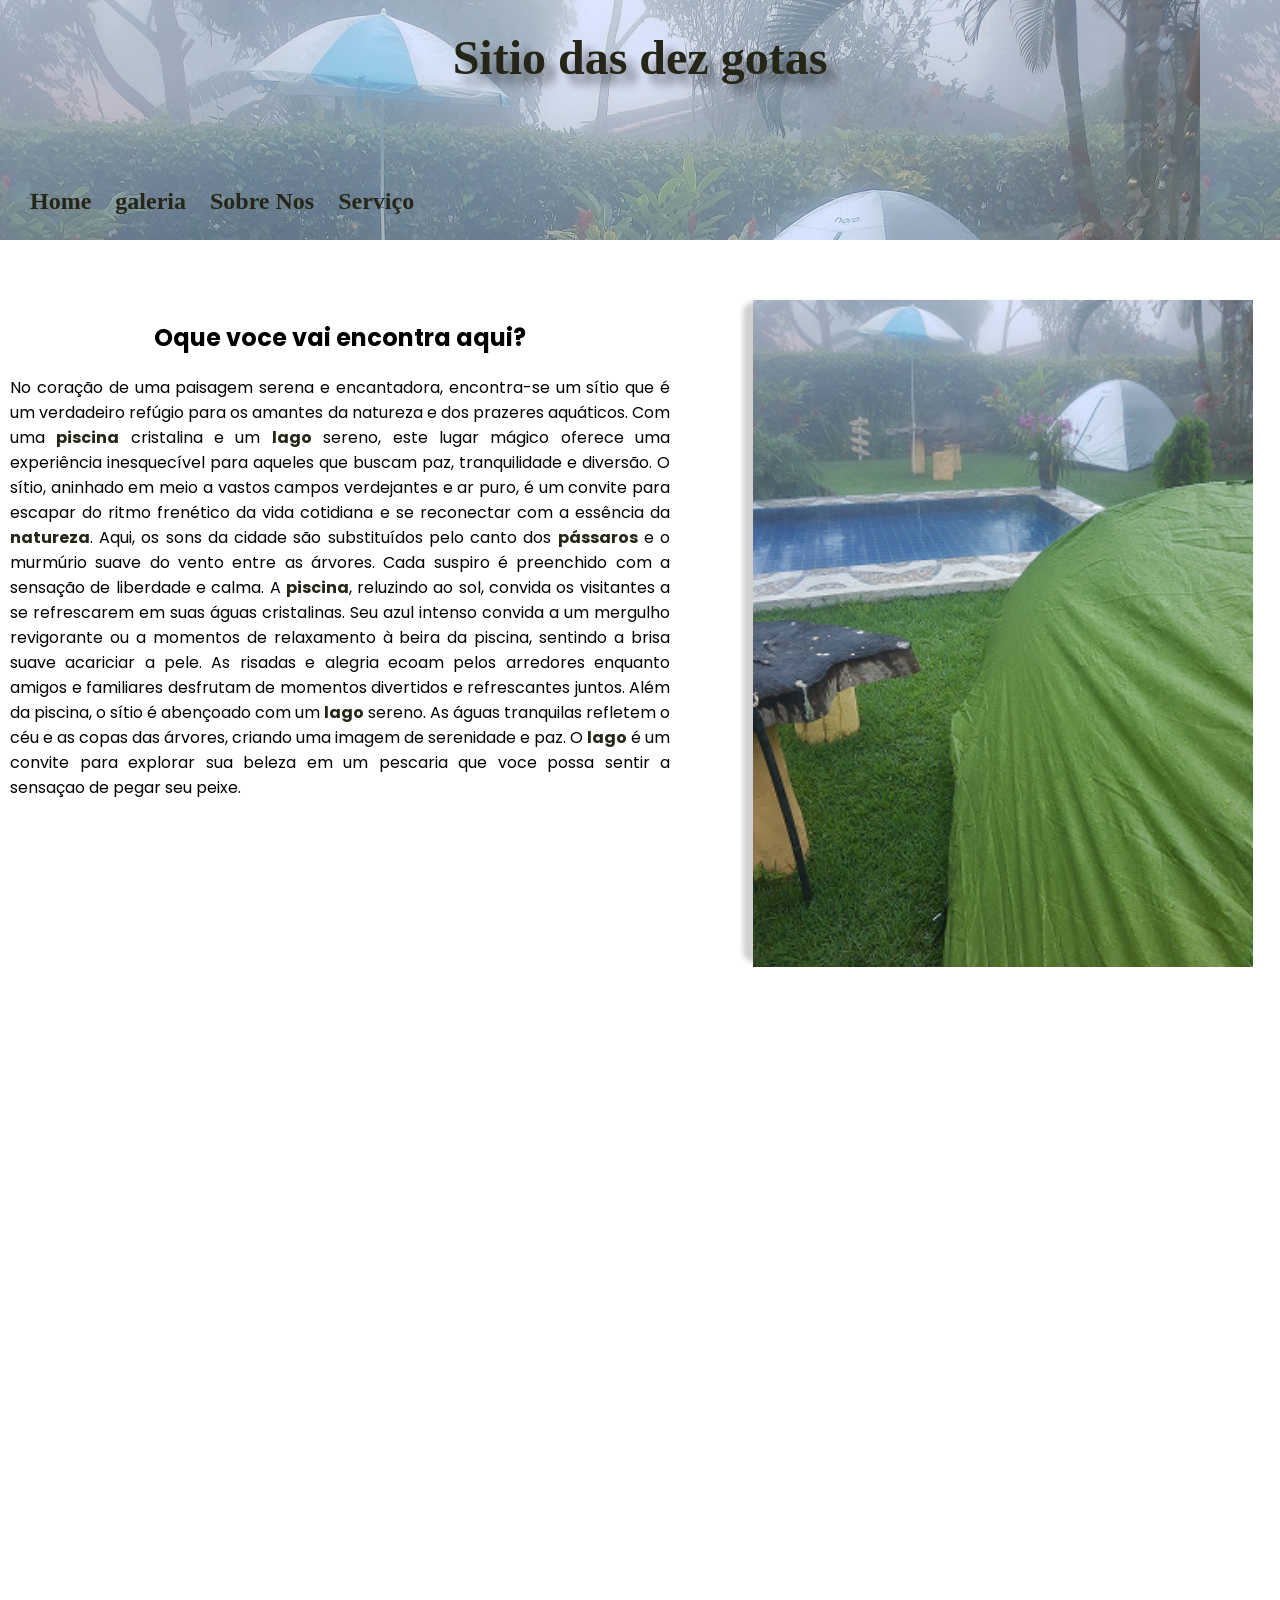
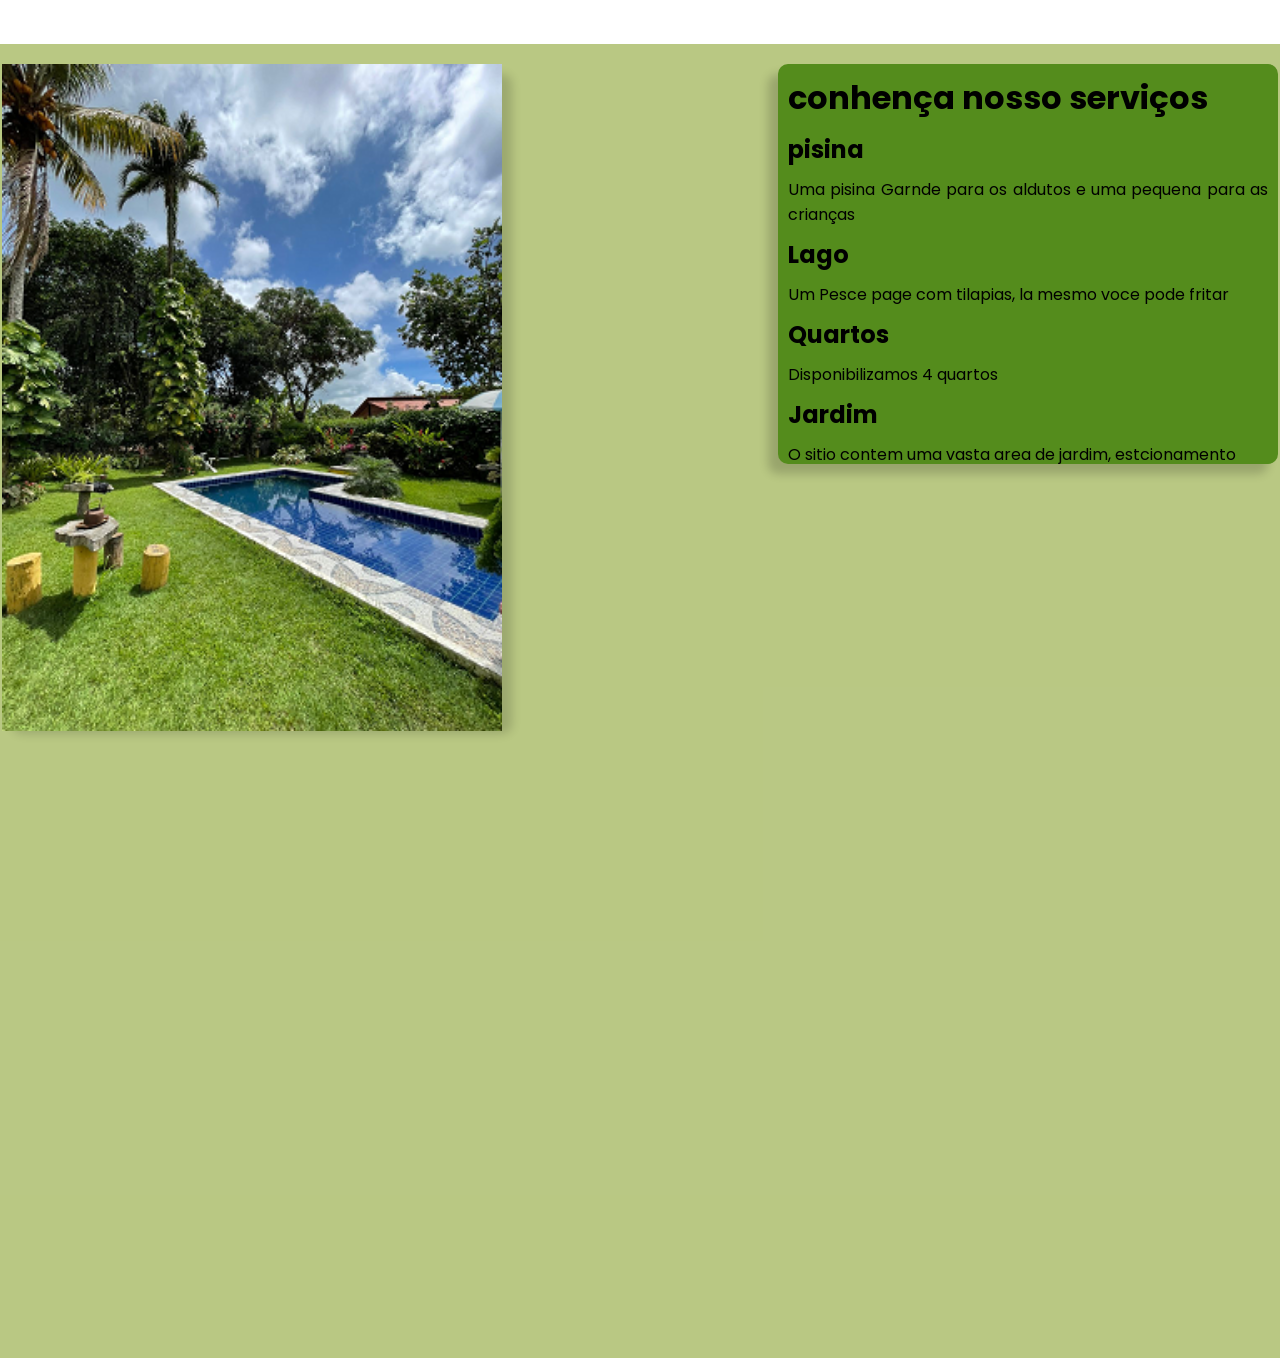
<file: sitio/index.html>
<!DOCTYPE html>
<html lang="pt-br">
<head>
    <meta charset="UTF-8">
    <meta http-equiv="X-UA-Compatible" content="IE=edge">
    <meta name="viewport" content="width=device-width, initial-scale=1.0">
    <title>Sitio das dez gotas</title>
    <link rel="shortcut icon" href="img/favicon.ico" type="image/x-icon">
    <link rel="stylesheet" href="style.css">
</head>
<body>
    
    <header>
        <h1>Sitio das dez gotas</h1>
        
        <nav>
            <a href="">Home</a>
            <a href="">galeria</a>
            <a href="">Sobre Nos</a>
            <a href="">Serviço</a>
        </nav>

        
    </header>
    <!--<picture>
        <source media="(max-width: 600px)" srcset="img/jardi-pq.png">
        <img src="img/jardi-gd.png" alt="jartin">
    </picture>-->
    
    <main>
        
        
    
        
        <div id="fora">
            <div id="texto">
                <h2>Oque voce vai encontra aqui?</h2>
                <p>No coração de uma paisagem serena e encantadora, encontra-se um sítio que é um verdadeiro refúgio para os amantes da natureza e dos prazeres aquáticos. Com uma <strong>piscina</strong> cristalina e um <strong>lago</strong> sereno, este lugar mágico oferece uma experiência inesquecível para aqueles que buscam paz, tranquilidade e diversão.

                    O sítio, aninhado em meio a vastos campos verdejantes e ar puro, é um convite para escapar do ritmo frenético da vida cotidiana e se reconectar com a essência da <strong>natureza</strong>. Aqui, os sons da cidade são substituídos pelo canto dos <strong>pássaros</strong> e o murmúrio suave do vento entre as árvores. Cada suspiro é preenchido com a sensação de liberdade e calma.
                    
                    A <strong>piscina</strong>, reluzindo ao sol, convida os visitantes a se refrescarem em suas águas cristalinas. Seu azul intenso convida a um mergulho revigorante ou a momentos de relaxamento à beira da piscina, sentindo a brisa suave acariciar a pele. As risadas e alegria ecoam pelos arredores enquanto amigos e familiares desfrutam de momentos divertidos e refrescantes juntos.
                    
                    Além da piscina, o sítio é abençoado com um <strong>lago</strong> sereno. As águas tranquilas refletem o céu e as copas das árvores, criando uma imagem de serenidade e paz. O <strong>lago</strong> é um convite para explorar sua beleza em um pescaria que voce possa sentir a sensaçao de pegar seu peixe.
                    
                   </p>
            </div>
            
            <div id="dentro"><img src="img/camp-pq.png" alt=""></div>
            
        </div>
        <br>
        <div id="tela">
            
            <div id="foto"><img src="img/picina-pq.png" alt=""></div>
        <div id="txt">
            
            <h1>conhença nosso serviços</h1>
                <h2>pisina</h2>
                    <p>Uma pisina Garnde para os aldutos e uma pequena para as crianças </p>
                <h2>Lago</h3>
                    <p>Um Pesce page com tilapias, la mesmo voce pode fritar</p>
                <h2>Quartos</h2>
                    <p>Disponibilizamos 4 quartos </p>
                <h2>Jardim</h2>
                    <p>O sitio contem uma vasta area de jardim, estcionamento</p>
        </div>
        
        </div>
    
    </main>
    
    
</body>
</html>
</file>
<file: sitio/style.css>
@charset 'UTF-8';
@import url('https://fonts.googleapis.com/css2?family=Poppins:wght@100;400&display=swap');
*{
    margin: 0px;
    padding: 0px;
}

body{
    margin: auto;
    width: 100%;
}
header{
    background-image: url('img/camp-gd.png');
    /*background-image: linear-gradient(to top, #6E8C03, #465902);*/
    padding: 20px;
    margin-bottom: 50px;
    height: 200px;
    
    
    
}
header h1{
    text-align: center;
    color: #252617;
    font-size: 3em;
    font-weight: bold;
    text-shadow: 10px 10px 10px rgba(0, 0, 0, 0.445);
    padding-top: 10px ;
    padding-bottom: 5px;
    
}
header p{
    text-align: center;
    color: #283302;
    font-size: 1.5em;
}
header > nav{
    margin-top: 98px;
   
}
header a{
    text-decoration: none;
    color: #252617;
    font-weight: bold;
    font-size: 1.5em;
    margin:    10px;
}
nav a:hover{
    background-color: #C9D955;
    color: #3E5915;
    
}
img{
    width: 100%;

    
}
main >h1{
    background-image: linear-gradient(to top, #C9D955, #8EA637);
    text-align: center;
    color: #181f01b0;
    font-weight: bolder;
    font-family: 'Poppins';
    padding-bottom: 20px;
}
aside h1{
    text-align: center;
    height: 30px;
    border-inline: 50px;
}

    

article{
    width: 45%;
    height: 50%;
    padding-bottom: 50px;
}
div#fora{
    height: 150vh;
    width: 98%;
    display: inline-block;
    background-color: white;
    
   
}
div#dentro{
    height: 660px;
    width: 500px;
    
    
    

}
div#fora{
    position: relative;
}
div#dentro{
    position: absolute;
    box-shadow: -10px 2px 5px rgba(0, 0, 0, 0.185);
    
    left: 60%;
    top: 10px;
}
div#dentro{
    border-radius: 10px;
    
}
div#texto{
    height: 660px;
    width: 660px;
    margin: 10px;
    
    
}
div#texto >h2{
    text-align: center;
    padding: 20px;
}
div#texto{
    position: absolute;
    font-family: 'Poppins';
    text-align: justify;
    
    
}
strong{
    color: #252617;
    
}

div.d1{
    display: inline-block;
     background-color: #6E8C03;
     width: 300px;
     height: 300px;
}
div#a{
   
    margin-left: 50%;
}
div#img{
    margin-left: 400px;
}
div#tela{
    height: 146vh;
    width: 100%;
    display: inline-block;
    background-color: #8ea6379d;

    
}
div#foto{
    height: 660px;
    width: 500px;
    margin: 10px;
}
div#txt{
    height: 400px;
    width: 500px;
    margin: 10px;
}

div#tela{
    position: relative;
}
div#foto{
    position: absolute;
    box-shadow: 10px 10px 10px rgba(0, 0, 0, 0.158);
    border-radius: 10px;
    right: 60%;
    top: 10px;
}
div#txt{
    position: absolute;
    font-family: 'Poppins';
    text-align: justify;
    left: 60%;
    top: 10px;
} 
div#txt{
    background-color: #548C1C;
    box-shadow: -10px 10px 10px rgba(0, 0, 0, 0.178);
    border-radius: 10px;
    
}
div#txt > h1{
    margin: 10px;
}
div#txt >h2{
    margin: 10px;
}
div#txt >p{
    margin: 10px;
}
</file>
